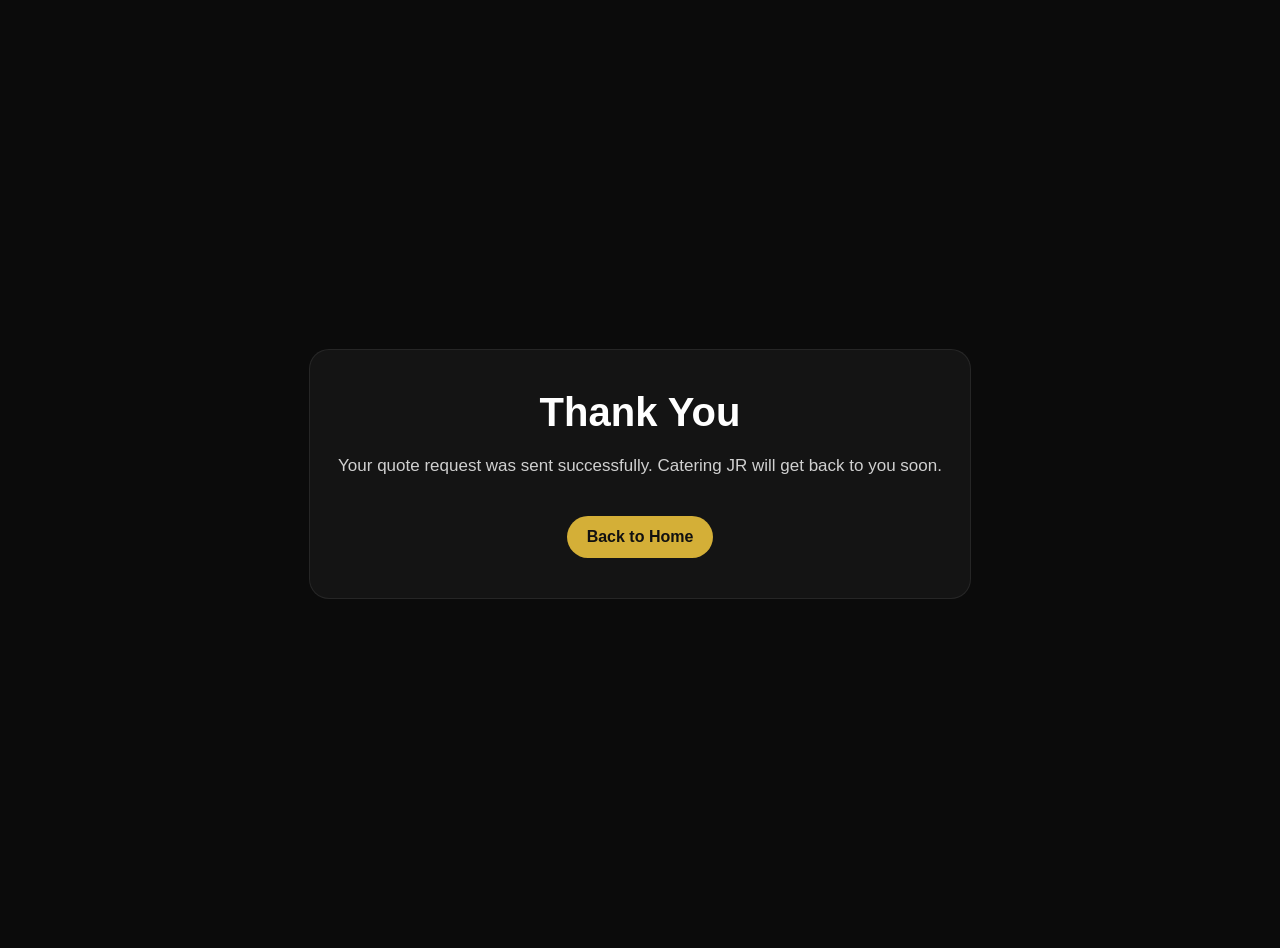
<file: thank-you.html>
<!DOCTYPE html>
<html lang="en">
<head>
  <meta charset="UTF-8" />
  <meta name="viewport" content="width=device-width, initial-scale=1.0" />
  <title>Thank You | Catering JR</title>
  <style>
    body {
      margin: 0;
      font-family: Arial, Helvetica, sans-serif;
      background: #0b0b0b;
      color: #fff;
      display: grid;
      place-items: center;
      min-height: 100vh;
      padding: 24px;
      text-align: center;
    }
    .box {
      max-width: 650px;
      background: #141414;
      border: 1px solid rgba(255,255,255,0.08);
      border-radius: 20px;
      padding: 40px 28px;
    }
    h1 {
      margin: 0 0 12px;
      font-size: 40px;
    }
    p {
      color: #d0d0d0;
      font-size: 17px;
      line-height: 1.6;
    }
    a {
      display: inline-block;
      margin-top: 20px;
      padding: 12px 20px;
      background: #d4af37;
      color: #111;
      border-radius: 999px;
      text-decoration: none;
      font-weight: bold;
    }
  </style>
</head>
<body>
  <div class="box">
    <h1>Thank You</h1>
    <p>Your quote request was sent successfully. Catering JR will get back to you soon.</p>
    <a href="index.html">Back to Home</a>
  </div>
</body>
</html>
</file>
